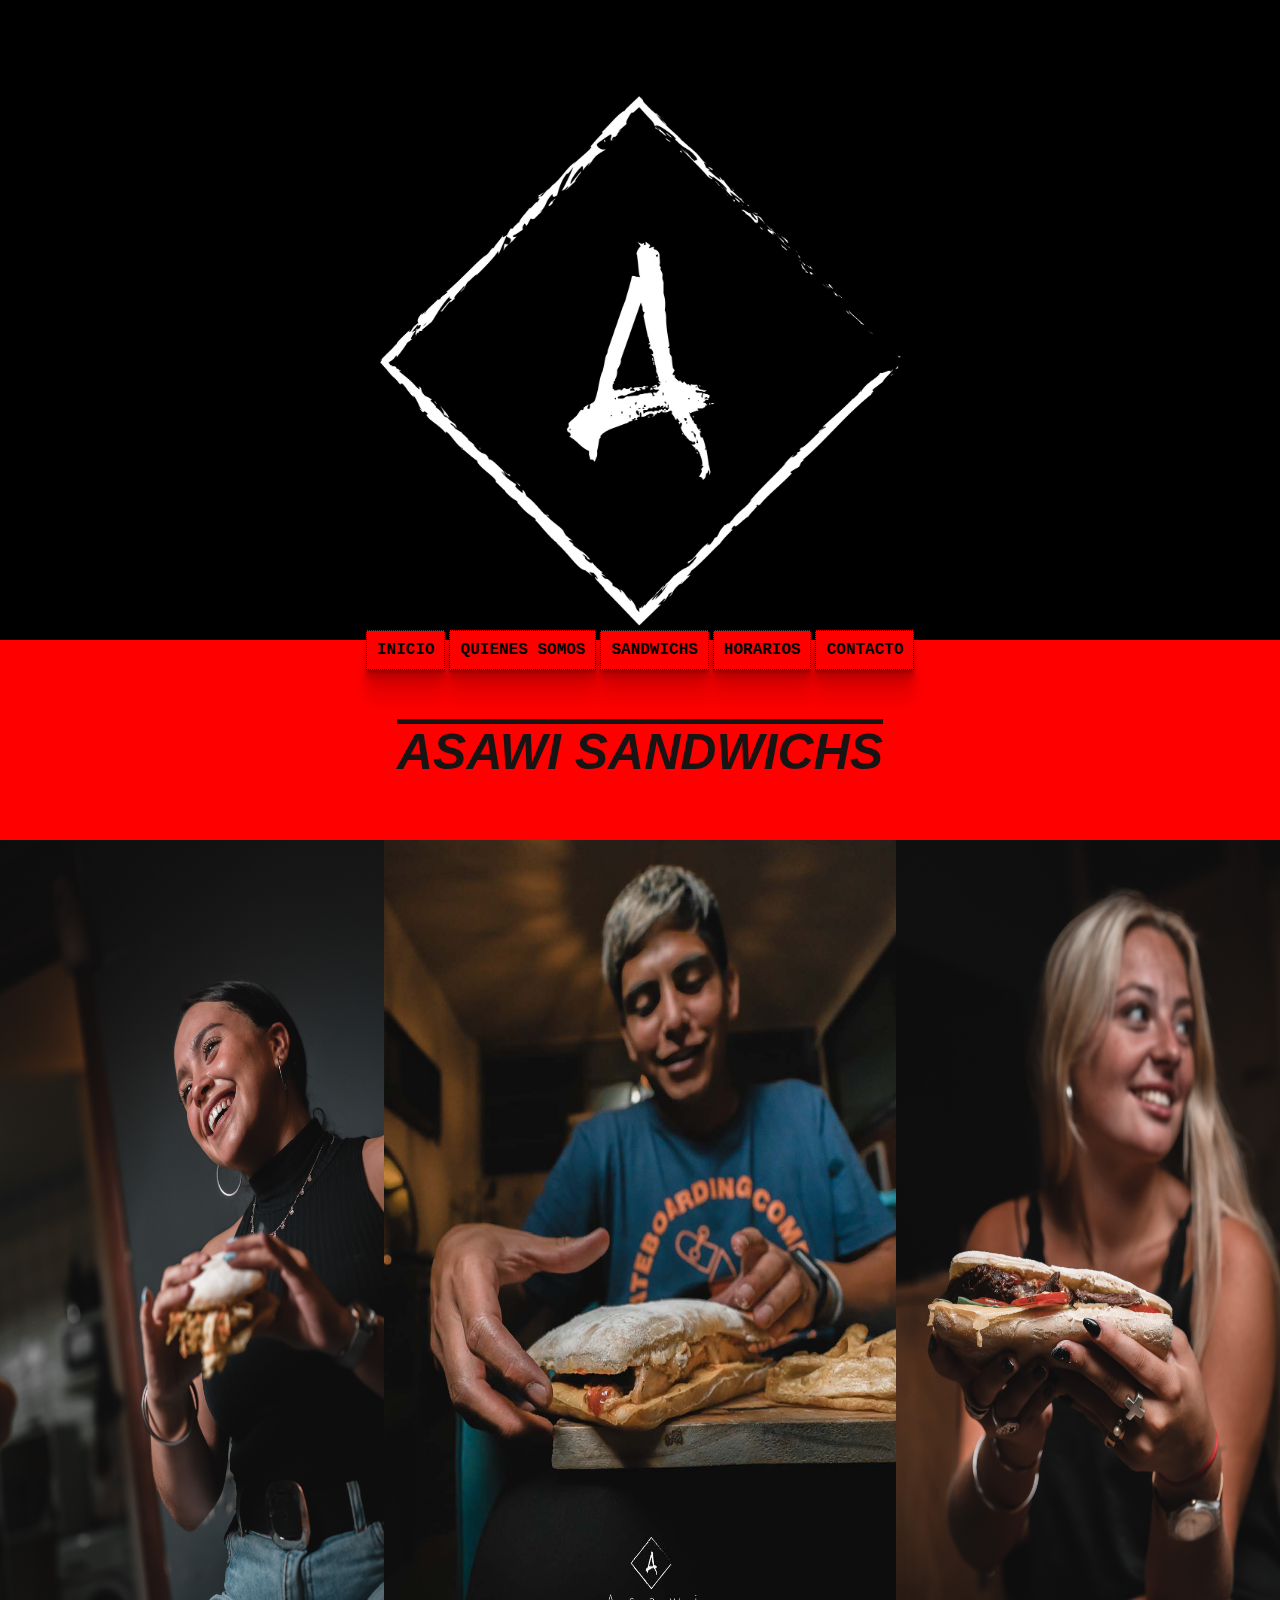
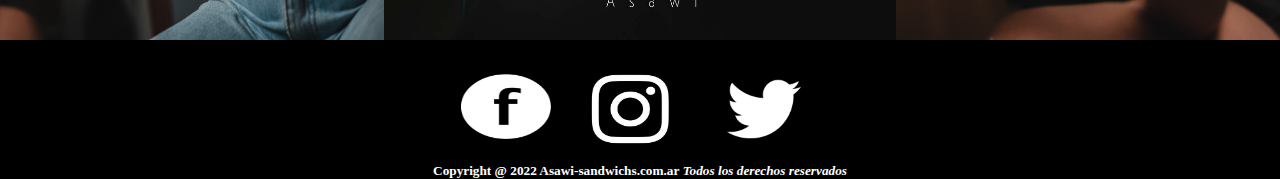
<file: index.html>
<!DOCTYPE html>
<html lang="en">
<head>
    <meta charset="UTF-8">
    <meta http-equiv="X-UA-Compatible" content="IE=edge">
    <meta name="viewport" content="width=device-width, initial-scale=1.0">
    <title>Asawi Sandwichs</title>
    <link rel="stylesheet" href="css/style.css">
    <link rel="shortcut icon" href="images/white_logo_dark_background.jpg" type="image/x-icon">
    <link rel="preconnect" href="https://fonts.googleapis.com">
    <link rel="preconnect" href="https://fonts.gstatic.com" crossorigin>
    <link href="https://fonts.googleapis.com/css2?family=Open+Sans:ital@1&display=swap" rel="stylesheet">

</head>
<body>   

  <header> 

    <div class="headInicio">
    </div>

  </header> 

    <main>
      <div>	
          <nav class="navegador">
          <ul class="ul"> 
          <a href="index.html" class="navegador_link"><b>INICIO</b></a>
          <a href="pages/quienessomos.html" class="navegador_link"><B>QUIENES SOMOS</B></a>
          <a href="pages/sandwichs.html" class="navegador_link"><B>SANDWICHS</B></a>
          <a href="pages/horarios.html" class="navegador_link"><B>HORARIOS</B></a>
          <a href="pages/contacto.html" class="navegador_link"><B>CONTACTO</B></a>
        </ul>
         <h1 class="classh1"><i>ASAWI SANDWICHS</i></h1>
        </nav> 
        </div>   

    <div>
        <img src="images/portada.jpg" alt="session" class="imagen_inicio">
        <img src="images/portada2.jpg" alt="Session1" class="imagen_inicio1">
        <img src="images/portada1.jpg" alt="session2" class="imagen_inicio2">
    </div>

  </main>
  <div>
    <footer class="footer"> 
              <td colspan="2">
                <a href="https://facebook.com" target="_blank">
                <img src="images/face.png"  alt="facebook" width="90" class="redes"></a></td>
              <td colspan="2">
                <a href="https://instagram.com" target="_blank">  
                <img src="images/instagram.jpg" alt="instagram" width="90" class="redes1"></td></a>
              <td colspan="2">
                <a href="https://twitter.com" target="_blank">  
                <img src="images/Símbolo-twitter.jpg" alt="twitter" width= "110" class="redes2"></td></a>
          <h5><p><b>Copyright @ 2022 Asawi-sandwichs.com.ar</b> <i>Todos los derechos reservados</i></p></h5>
        
   </footer> 
  </div>
</body>
</html>
</file>
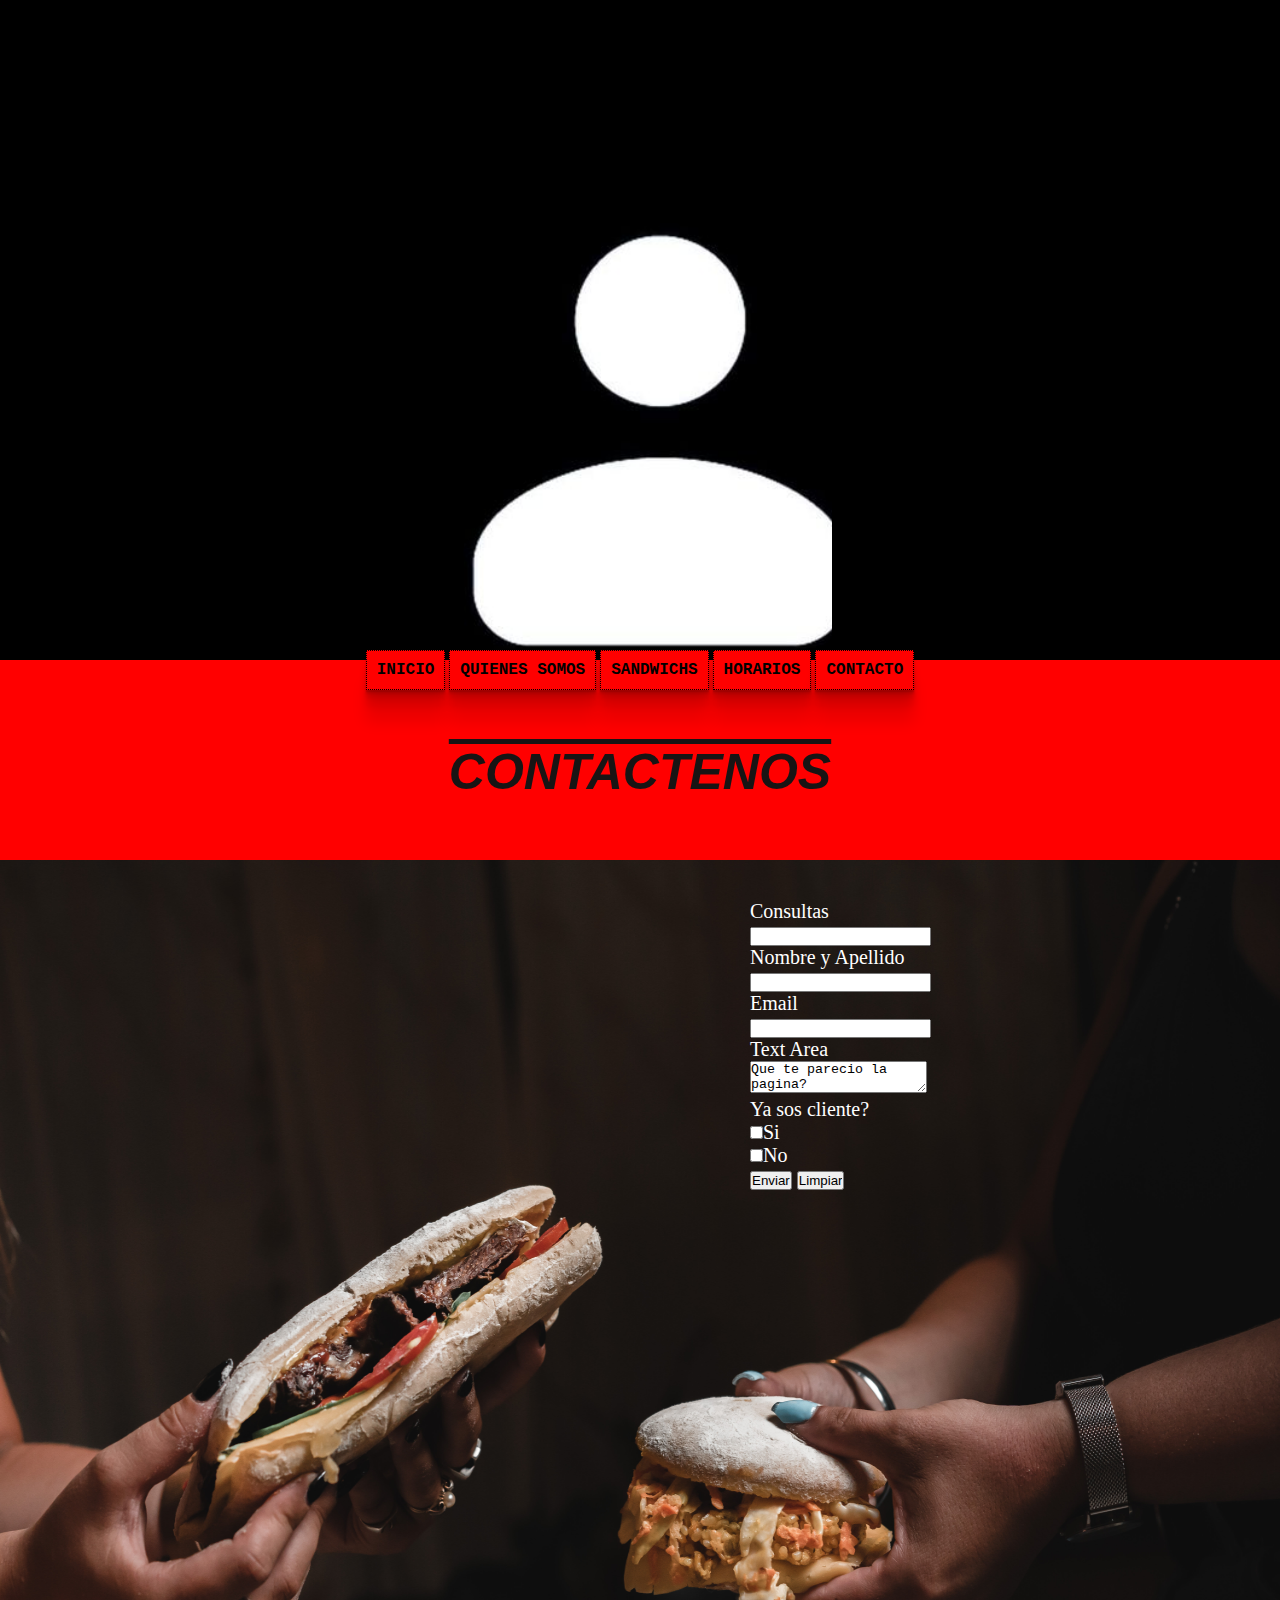
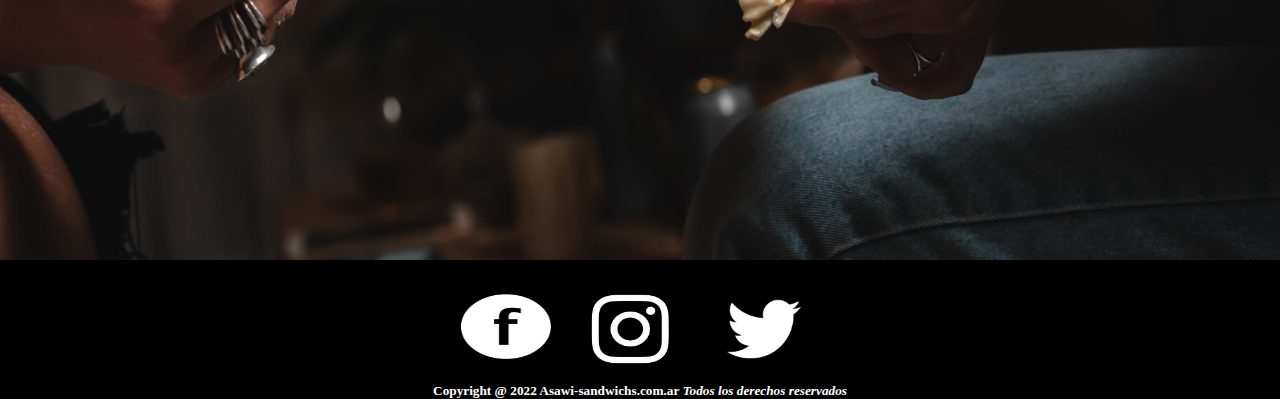
<file: pages/contacto.html>
<!DOCTYPE html>
<html lang="en">
<head>
    <meta charset="UTF-8">
    <meta http-equiv="X-UA-Compatible" content="IE=edge">
    <meta name="viewport" content="width=device-width, initial-scale=1.0">
    <title>Asawi Sandwichs</title>
    <link rel="stylesheet" href="../css/style.css">
    <link rel="shortcut icon" href="../images/white_logo_dark_background.jpg" type="image/x-icon">
    <link rel="preconnect" href="https://fonts.googleapis.com">
    <link rel="preconnect" href="https://fonts.gstatic.com" crossorigin>
    <link href="https://fonts.googleapis.com/css2?family=Open+Sans:ital@1&display=swap" rel="stylesheet">

</head>
<body>   

  <header> 
    <div class="headContacto"> 
    </div>
  </header> 

    <main>
      <div>	
        <nav class="navegador">
          <ul class="ul"> 
          <a href="../index.html" class="navegador_link"><b>INICIO</b></a>
          <a href="quienessomos.html" class="navegador_link"><B>QUIENES SOMOS</B></a>
          <a href="sandwichs.html" class="navegador_link"><B>SANDWICHS</B></a>
          <a href="horarios.html" class="navegador_link"><B>HORARIOS</B></a>
          <a href="contacto.html" class="navegador_link"><B>CONTACTO</B></a>
        </ul>
         <h1 class="classh1"><i>CONTACTENOS</i></h1>
        </nav> 
        </div>   
<main>
 
  <div class="formulario">
    <form action="gracias.html" method="post">
    <p>Consultas<br><input type="consulta"></p>
    <p>Nombre y Apellido<br><input type="Nombre y apellido"></p>
    <p>Email<br><input type="email"></p>
    <p>Text Area<br><textarea>Que te parecio la pagina?</textarea></p>
    <p>Ya sos cliente?</p>
    <p><input type="checkbox" id="si" value="si">Si</p>
    <p><input type="checkbox" id="no" value="no">No</p>
    <p><input type="submit" value="Enviar"> <input type="reset" value="Limpiar">
   </div>

<div>
  <img src="../images/bodycontacto.jpg" alt="Contacto" class="imagenContacto">
</div>

</main>
<div>
  <footer class="footer"> 
            <td colspan="2">
              <a href="https://facebook.com" target="_blank">
              <img src="../images/face.png"  alt="facebook" width="90" class="redes"></a></td>
            <td colspan="2">
              <a href="https://instagram.com" target="_blank">  
              <img src="../images/instagram.jpg" alt="instagram" width="90" class="redes1"></td></a>
            <td colspan="2">
              <a href="https://twitter.com" target="_blank">  
              <img src="../images/Símbolo-twitter.jpg" alt="twitter" width= "110" class="redes2"></td></a>
        <h5><p><b>Copyright @ 2022 Asawi-sandwichs.com.ar</b> <i>Todos los derechos reservados</i></p></h5>
      
 </footer> 
</div>
</body>
</html>
</file>
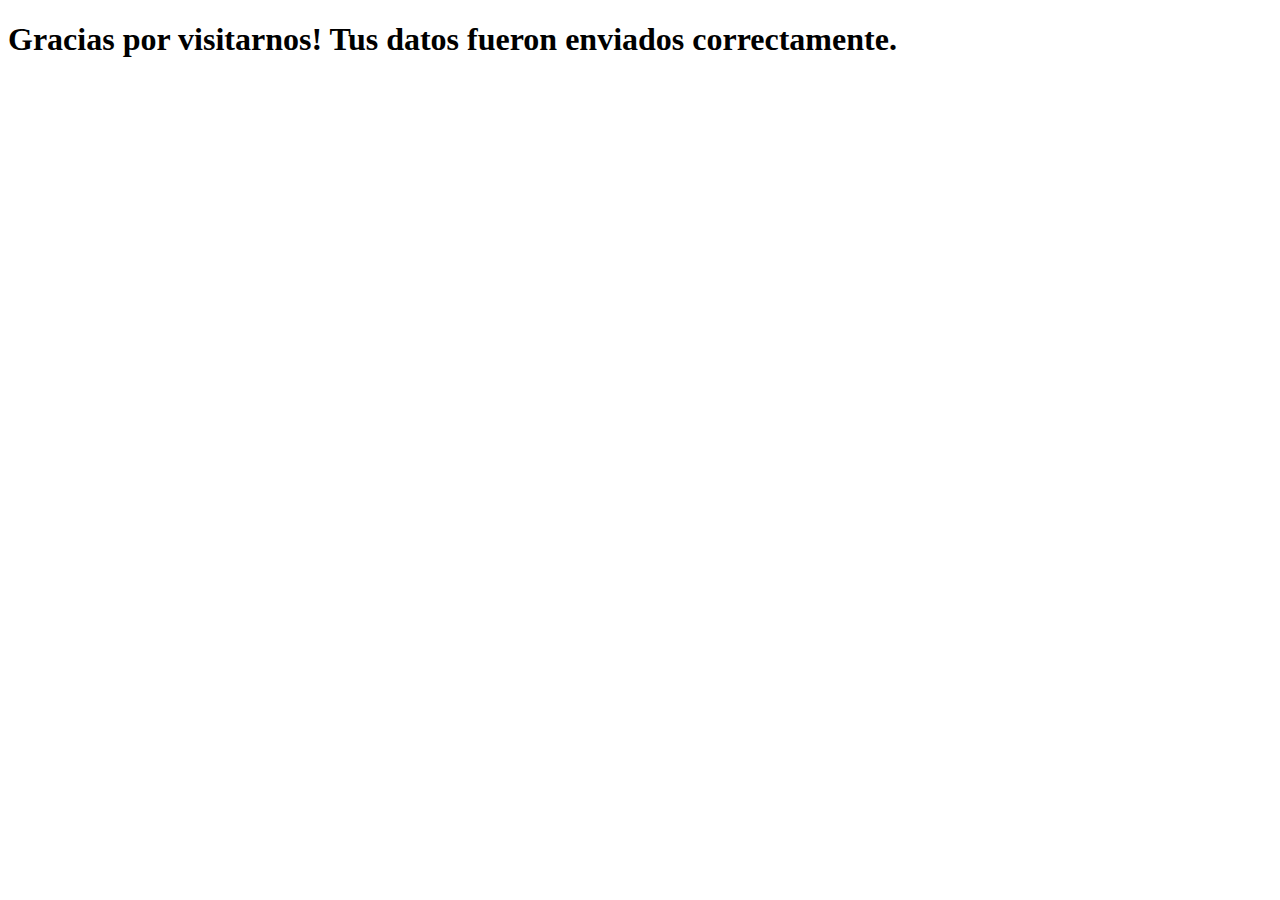
<file: pages/gracias.html>
<!DOCTYPE html>
<html lang="en">
<head>
    <meta charset="UTF-8">
    <meta http-equiv="X-UA-Compatible" content="IE=edge">
    <meta name="viewport" content="width=device-width, initial-scale=1.0">
    <link rel="shortcut icon" href="../IMAGES/white_logo_dark_background.jpg" type="image/x-icon">
    <title>Gracias por visitarnos!</title>
</head>
<body>
    <h1>Gracias por visitarnos! Tus datos fueron enviados correctamente.</h1>
</body>
</html>
</file>
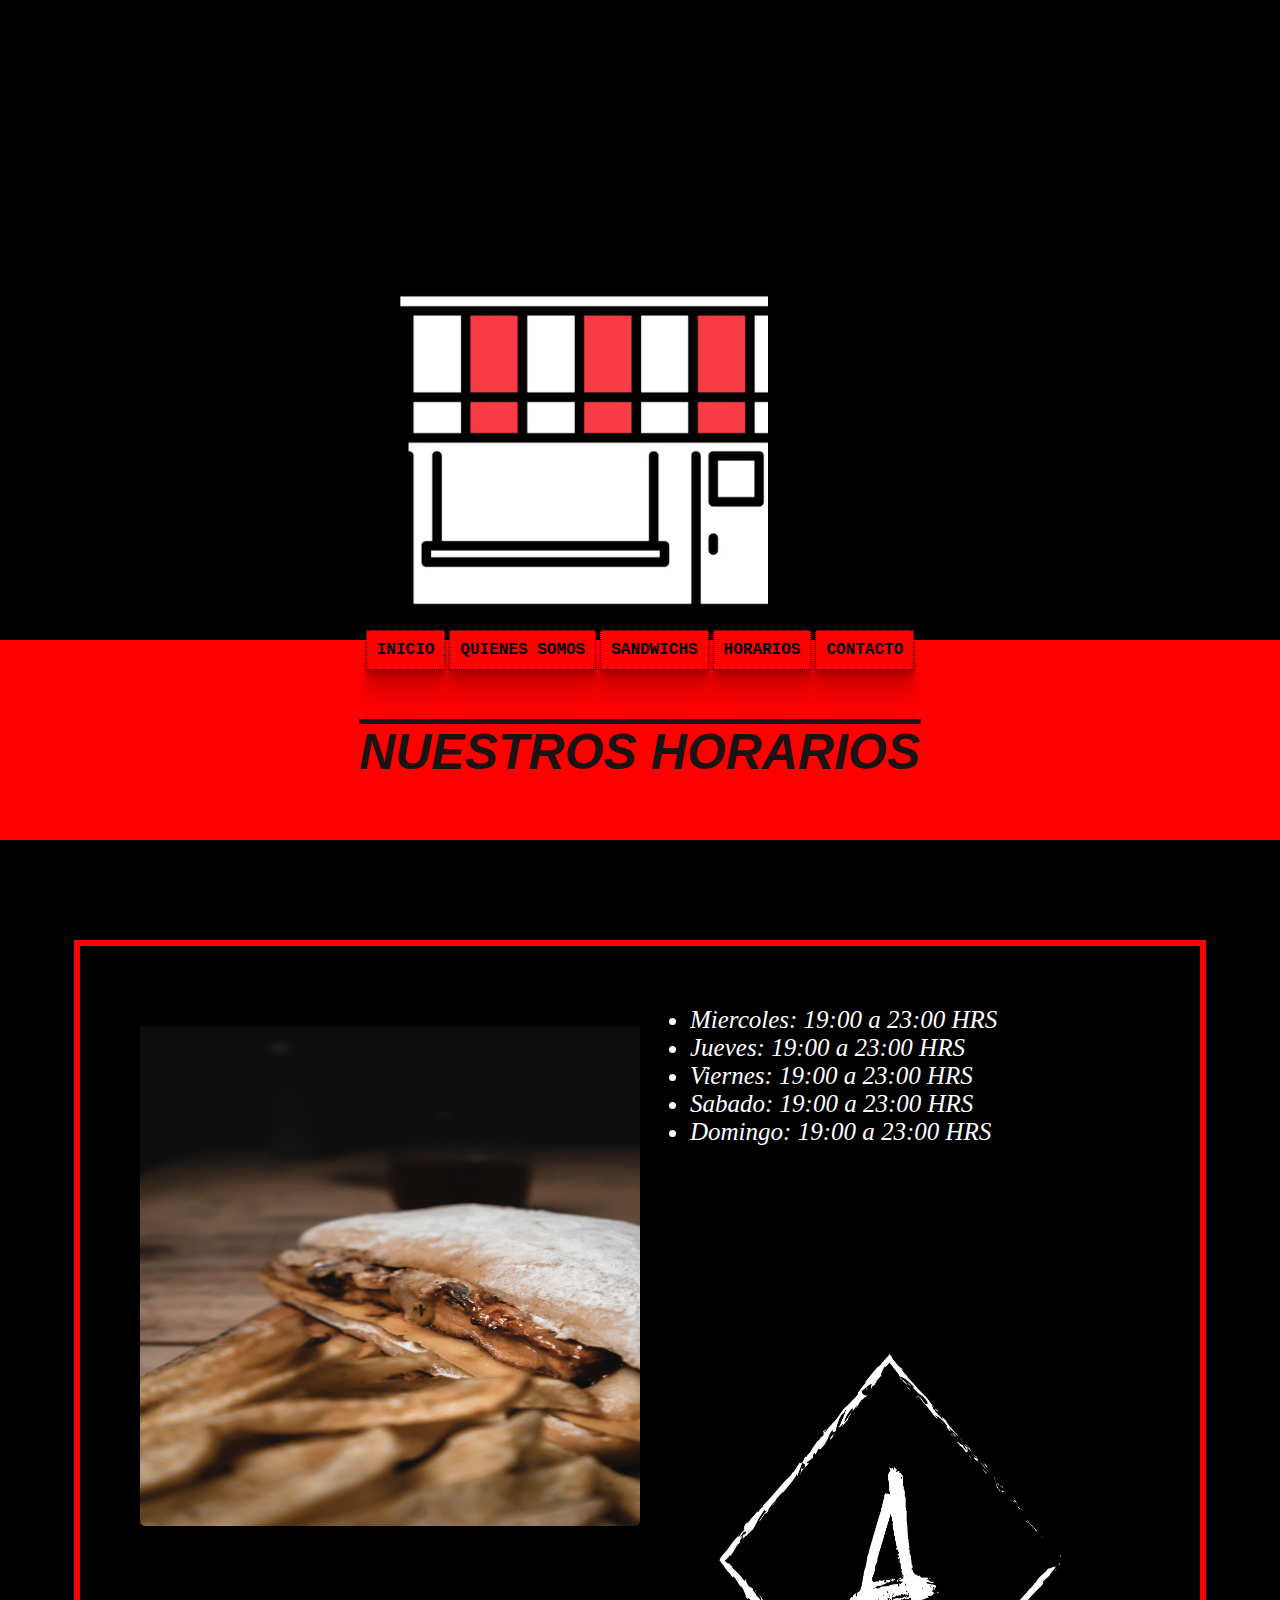
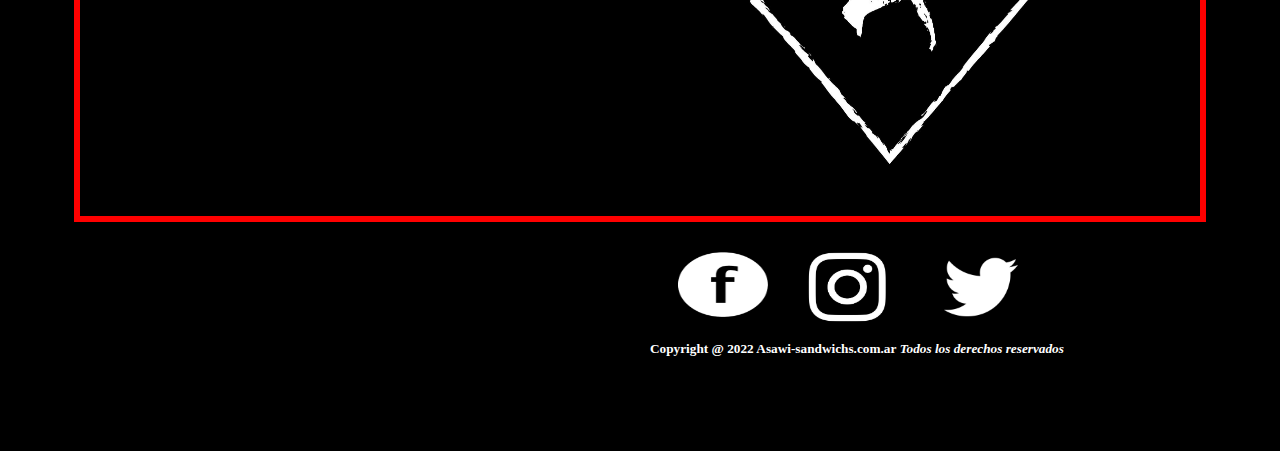
<file: pages/horarios.html>
<!DOCTYPE html>
<html lang="en">
<head>
    <meta charset="UTF-8">
    <meta http-equiv="X-UA-Compatible" content="IE=edge">
    <meta name="viewport" content="width=device-width, initial-scale=1.0">
    <title>Asawi Sandwichs</title>
    <link rel="stylesheet" href="../css/style.css">
    <link rel="shortcut icon" href="../images/white_logo_dark_background.jpg" type="image/x-icon">
    <link rel="preconnect" href="https://fonts.googleapis.com">
    <link rel="preconnect" href="https://fonts.gstatic.com" crossorigin>
    <link href="https://fonts.googleapis.com/css2?family=Open+Sans:ital@1&display=swap" rel="stylesheet">

</head>
<body>   

  <header> 
    <div class="headHorario"> 
    </div>
  </header> 

    <main>
      <div>	
        <nav class="navegador">
          <ul class="ul"> 
          <a href="../index.html" class="navegador_link"><b>INICIO</b></a>
          <a href="quienessomos.html" class="navegador_link"><B>QUIENES SOMOS</B></a>
          <a href="sandwichs.html" class="navegador_link"><B>SANDWICHS</B></a>
          <a href="horarios.html" class="navegador_link"><B>HORARIOS</B></a>
          <a href="contacto.html" class="navegador_link"><B>CONTACTO</B></a>
        </ul>
         <h1 class="classh1"><i>NUESTROS HORARIOS</i></h1>
        </nav> 
        </div>   
    <main>


          <div class="conteiner">
           <img src="../images/qs.jpg" alt="horarios">
           <ul>
             <li>Miercoles: 19:00 a 23:00 HRS</li>
             <li>Jueves: 19:00 a 23:00 HRS</li>
             <li>Viernes: 19:00 a 23:00 HRS</li>
             <li>Sabado: 19:00 a 23:00 HRS</li>
             <li>Domingo: 19:00 a 23:00 HRS</li>
           </ul>
           <img src="../images/white_logo_dark_background1.jpg" alt="Logo final" class="imagen_logodiv">
         </div>
         
         </main>
         
         <div>
           <footer class="footerQS"> 
                     <td colspan="2">
                       <a href="https://facebook.com" target="_blank">
                       <img src="../images/face.png"  alt="facebook" width="90" class="redes"></a></td>
                     <td colspan="2">
                       <a href="https://instagram.com" target="_blank">  
                       <img src="../images/instagram.jpg" alt="instagram" width="90" class="redes1"></td></a>
                     <td colspan="2">
                       <a href="https://twitter.com" target="_blank">  
                       <img src="../images/Símbolo-twitter.jpg" alt="twitter" width= "110" class="redes2"></td></a>
                 <h5><p><b>Copyright @ 2022 Asawi-sandwichs.com.ar</b> <i>Todos los derechos reservados</i></p></h5>
               
          </footer> 
         </div>
         </body>
         </html>
</file>
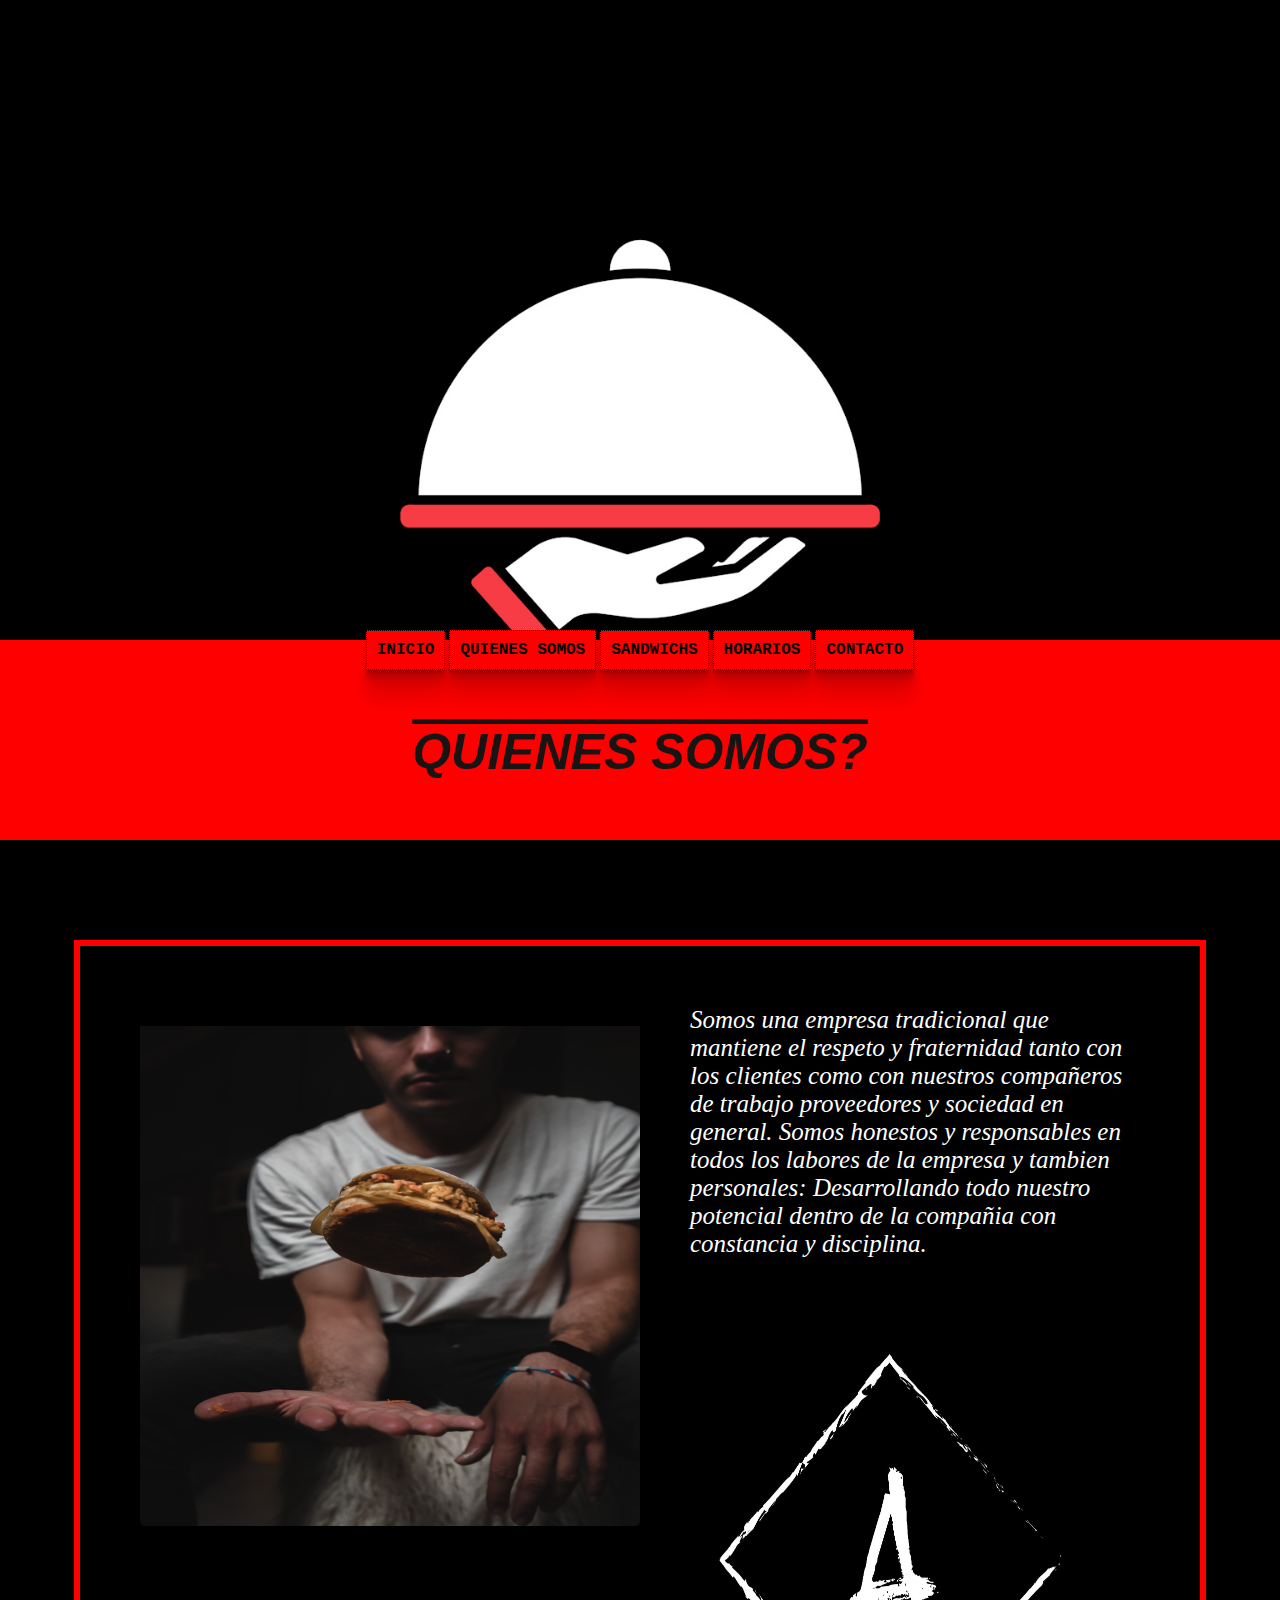
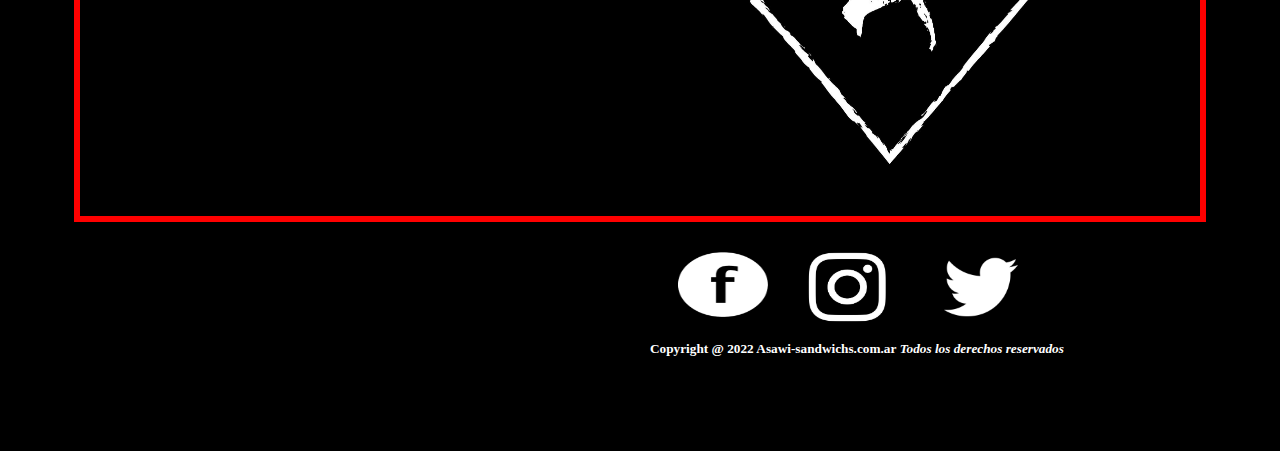
<file: pages/quienessomos.html>
<!DOCTYPE html>
<html lang="en">
<head>
    <meta charset="UTF-8">
    <meta http-equiv="X-UA-Compatible" content="IE=edge">
    <meta name="viewport" content="width=device-width, initial-scale=1.0">
    <title>Asawi Sandwichs</title>
    <link rel="stylesheet" href="../css/style.css">
    <link rel="shortcut icon" href="../images/white_logo_dark_background.jpg" type="image/x-icon">
    <link rel="preconnect" href="https://fonts.googleapis.com">
    <link rel="preconnect" href="https://fonts.gstatic.com" crossorigin>
    <link href="https://fonts.googleapis.com/css2?family=Open+Sans:ital@1&display=swap" rel="stylesheet">

</head>
<body>   

  <header> 
    <div class="headQS"> 
    </div>
  </header> 

    <main>
      <div>	
        <nav class="navegador">
          <ul class="ul"> 
          <a href="../index.html" class="navegador_link"><b>INICIO</b></a>
          <a href="quienessomos.html" class="navegador_link"><B>QUIENES SOMOS</B></a>
          <a href="sandwichs.html" class="navegador_link"><B>SANDWICHS</B></a>
          <a href="horarios.html" class="navegador_link"><B>HORARIOS</B></a>
          <a href="contacto.html" class="navegador_link"><B>CONTACTO</B></a>
        </ul>
         <h1 class="classh1"><i>QUIENES SOMOS?</i></h1>
        </nav> 
        </div>   
<main>


 <div class="conteiner">
  <img src="../images/quienes.jpg" alt="quienessomos">
  <p>Somos una empresa tradicional que mantiene el respeto y fraternidad tanto con los clientes como con nuestros compañeros de trabajo proveedores y sociedad en general. Somos honestos y responsables en todos los labores de la empresa y tambien personales: Desarrollando todo nuestro potencial dentro de la compañia con constancia y disciplina.</p>
  <img src="..//images/white_logo_dark_background1.jpg" alt="Logo final" class="imagen_logodiv">
</div>

</main>

<div>
  <footer class="footerQS"> 
            <td colspan="2">
              <a href="https://facebook.com" target="_blank">
              <img src="../images/face.png"  alt="facebook" width="90" class="redes"></a></td>
            <td colspan="2">
              <a href="https://instagram.com" target="_blank">  
              <img src="../images/instagram.jpg" alt="instagram" width="90" class="redes1"></td></a>
            <td colspan="2">
              <a href="https://twitter.com" target="_blank">  
              <img src="../images/Símbolo-twitter.jpg" alt="twitter" width= "110" class="redes2"></td></a>
        <h5><p><b>Copyright @ 2022 Asawi-sandwichs.com.ar</b> <i>Todos los derechos reservados</i></p></h5>
      
 </footer> 
</div>
</body>
</html>
</file>
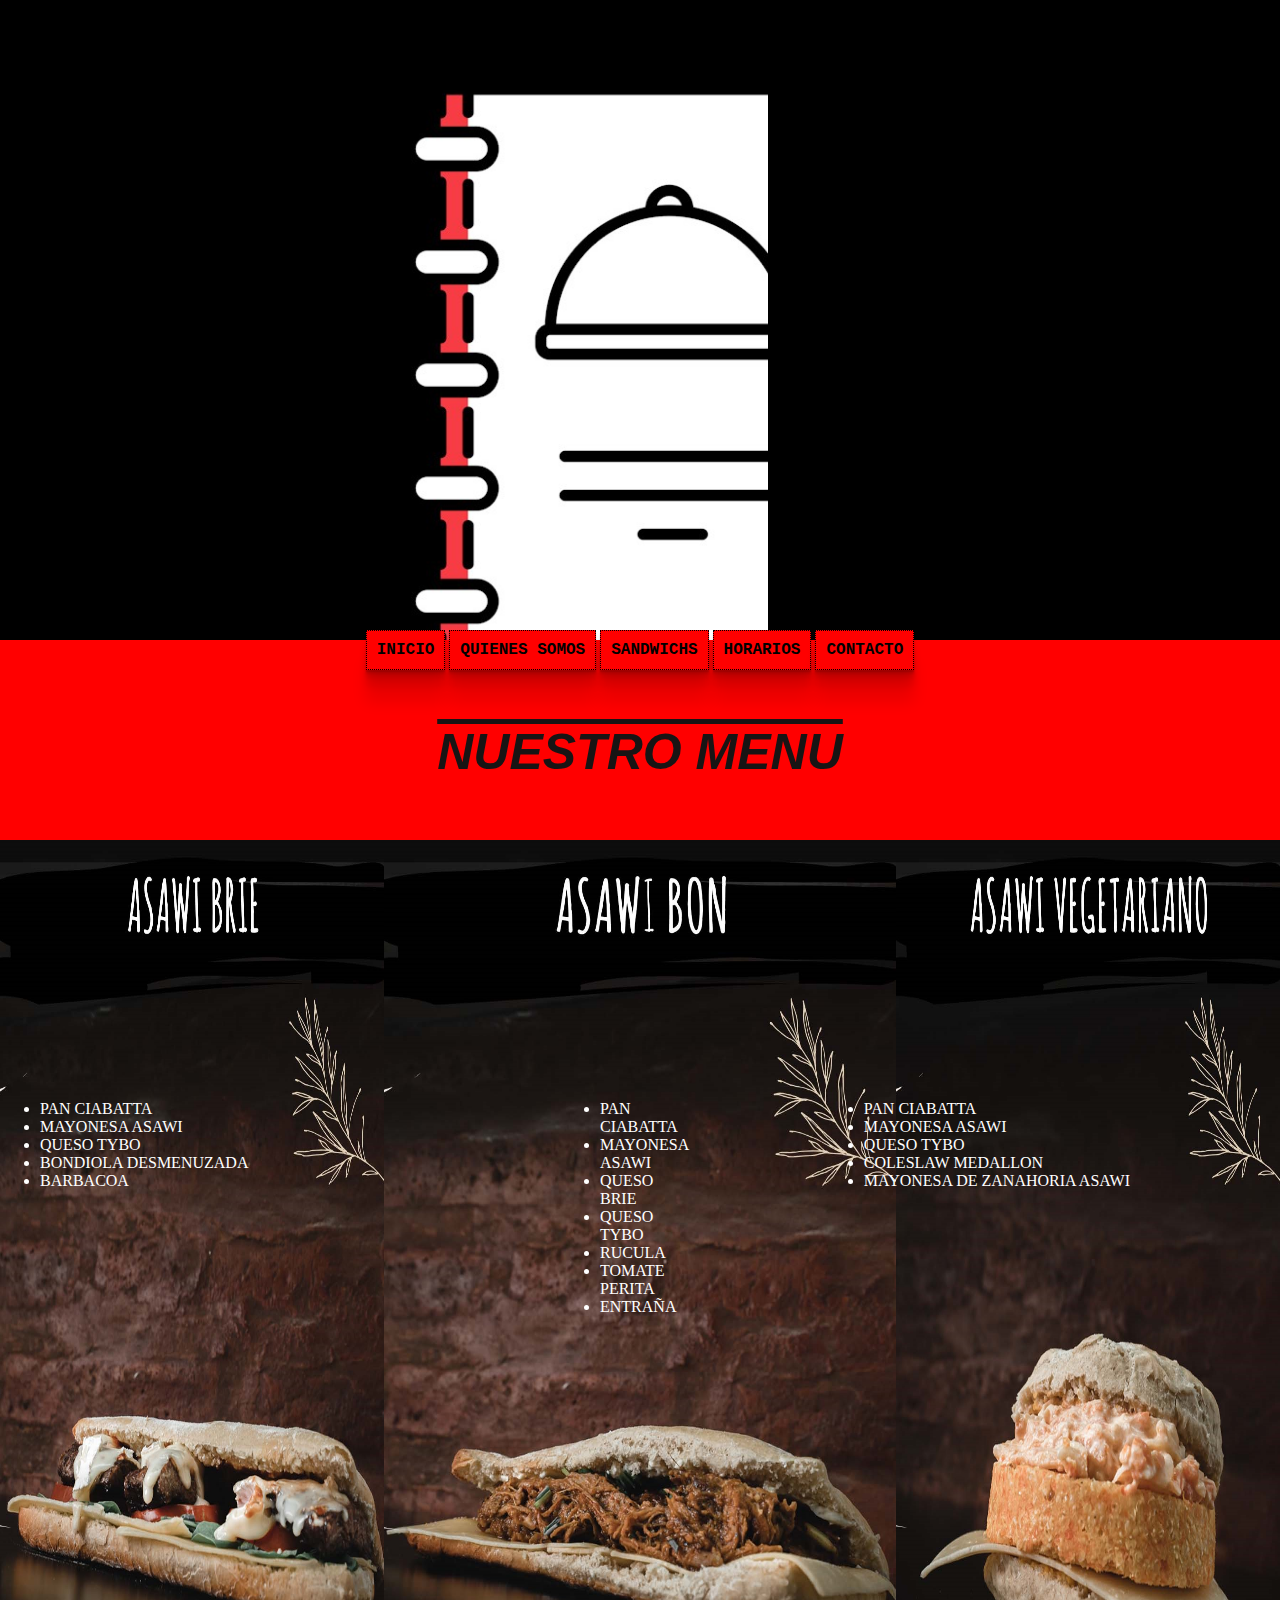
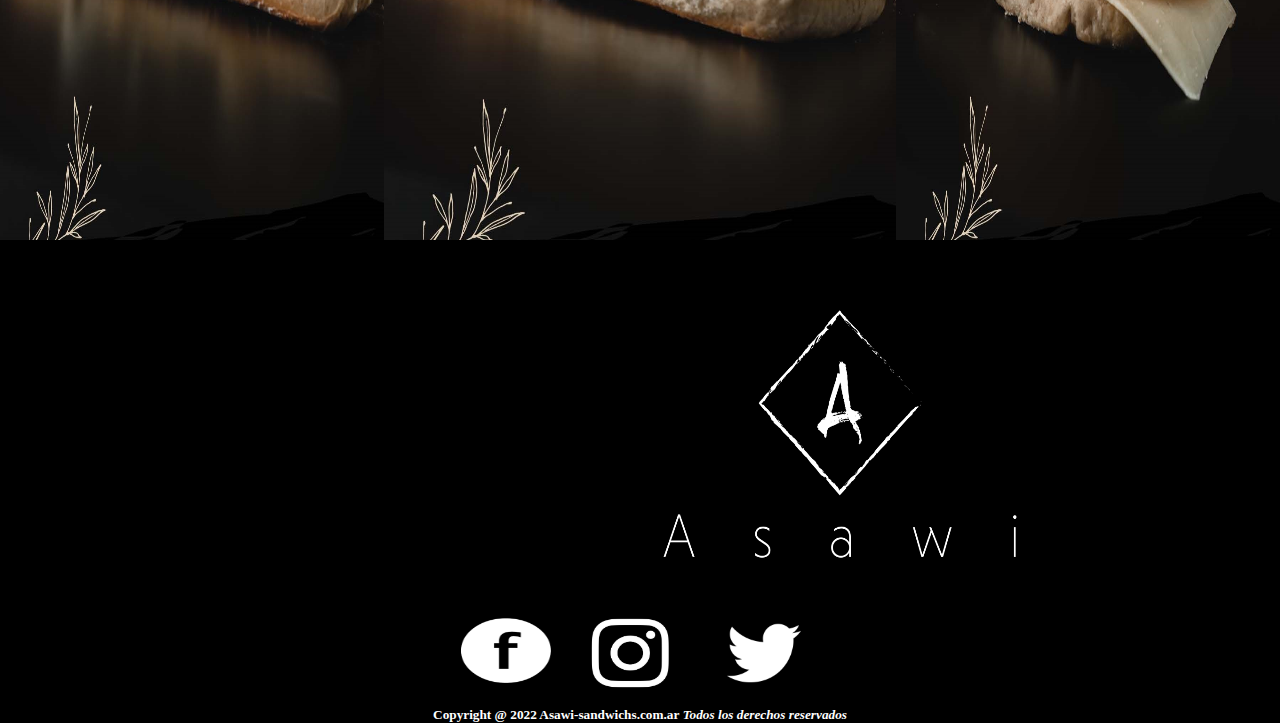
<file: pages/sandwichs.html>
<!DOCTYPE html>
<html lang="en">
<head>
    <meta charset="UTF-8">
    <meta http-equiv="X-UA-Compatible" content="IE=edge">
    <meta name="viewport" content="width=device-width, initial-scale=1.0">
    <title>Asawi Sandwichs</title>
    <link rel="stylesheet" href="../css/style.css">
    <link rel="shortcut icon" href="../images/white_logo_dark_background.jpg" type="image/x-icon">
    <link rel="preconnect" href="https://fonts.googleapis.com">
    <link rel="preconnect" href="https://fonts.gstatic.com" crossorigin>
    <link href="https://fonts.googleapis.com/css2?family=Open+Sans:ital@1&display=swap" rel="stylesheet">

</head>
<body>   

  <header> 
    <div class="headSandwich"> 
    </div>
  </header> 

    <main>
      <div>	
          <nav class="navegador">
            <ul class="ul"> 
          <a href="../index.html" class="navegador_link"><b>INICIO</b></a>
          <a href="quienessomos.html" class="navegador_link"><B>QUIENES SOMOS</B></a>
          <a href="sandwichs.html" class="navegador_link"><B>SANDWICHS</B></a>
          <a href="horarios.html" class="navegador_link"><B>HORARIOS</B></a>
          <a href="contacto.html" class="navegador_link"><B>CONTACTO</B></a>
        </ul>
         <h1 class="classh1"><i>NUESTRO MENU</i></h1>
        </nav> 
        </div>   
<main>

  <div>
    <img src="../images/ASAWI BRIE NUEVO.jpg" alt="session" class="imagen_sandwich">
    <img src="../images/ASAWI BON NUEVO.jpg" alt="Session1" class="imagen_sandwich1">
    <img src="../images/ASAWI VEGETARIANO NUEVO.jpg" alt="Session1" class="imagen_sandwich2">
  </div>

  <div>
    <ul class="ingredientes">
    <li>PAN CIABATTA</li>
    <li>MAYONESA ASAWI</li>
    <li>QUESO TYBO</li>
    <li>BONDIOLA DESMENUZADA</li>
    <li>BARBACOA</li>  
    </ul>
    <ul class="ingredientes1">
      <li>PAN CIABATTA</li>
      <li>MAYONESA ASAWI</li>
      <li>QUESO BRIE</li>
      <li>QUESO TYBO</li>
      <li>RUCULA</li>
      <li>TOMATE PERITA</li>
      <li>ENTRAÑA</li>
    </ul>
    
    <ul class="ingredientes2"> 
      <li>PAN CIABATTA</li>
      <li>MAYONESA ASAWI</li>
      <li>QUESO TYBO</li>
      <li>COLESLAW MEDALLON</li>
      <li>MAYONESA DE ZANAHORIA ASAWI</li>
    </ul>
</div>

<div>
  <img src="..//images/white_logo_dark_background.jpg" alt="Logo final" class="imagenFinal">

</div>
</main>
<div>
  <footer class="footer"> 
            <td colspan="2">
              <a href="https://facebook.com" target="_blank">
              <img src="../images/face.png"  alt="facebook" width="90" class="redes"></a></td>
            <td colspan="2">
              <a href="https://instagram.com" target="_blank">  
              <img src="../images/instagram.jpg" alt="instagram" width="90" class="redes1"></td></a>
            <td colspan="2">
              <a href="https://twitter.com" target="_blank">  
              <img src="../images/Símbolo-twitter.jpg" alt="twitter" width= "110" class="redes2"></td></a>
        <h5><p><b>Copyright @ 2022 Asawi-sandwichs.com.ar</b> <i>Todos los derechos reservados</i></p></h5>
      
 </footer> 
</div>
</body>
</html>
</file>
<file: css/style.css>
* {
    margin: 0;
    padding: 0;
}

body {
    background: black;
}


.headInicio {
    background-image: url("../images/white_logo_dark_background.jpg");
    background-color: black;
    height: 600px;
    padding-top: 40px;
    background-repeat: no-repeat;
    background-position: center center;
    background-size: contain;
    background-attachment: fixed;
    overflow: auto;
    /* IMAGEN HEAD INDEX*/
}

.headQS {
    background-image: url("../images/quienessomos.jpg");
    background-color: black;
    height: 600px;
    padding-top: 40px;
    background-repeat: no-repeat;
    background-position: center center;
    background-size: contain;
    background-attachment: fixed;
    overflow: auto;
    /* IMAGEN HEAD QUIENES SOMOS*/
}


.headSandwich {
    background-image: url("../images/Logo\ menu.jpg");
    background-color: black;
    height: 600px;
    width: 60%;
    padding-top: 40px;
    background-repeat: no-repeat;
    background-position: center center;
    background-size: contain;
    background-attachment: fixed;
    overflow: auto;
    /* IMAGEN HEAD SANDWICHS*/
}

.headHorario {
    background-image: url("../images/Logo\ horarios\ y\ atencion.jpg");
    background-color: black;
    height: 600px;
    width: 60%;
    padding-top: 40px;
    background-repeat: no-repeat;
    background-position: center center;
    background-size: contain;
    background-attachment: fixed;
    overflow: auto;
    /* IMAGEN HEAD HORARIOS*/
}

.headContacto {
    background-image: url("../images/contactoo.jpg");
    background-color: black;
    height: 550px;
    width: 65%;
    padding-top: 110px;
    margin-right: 200px;
    background-repeat: no-repeat;
    background-position: center center;
    background-size: contain;
    background-attachment: fixed;
    overflow: auto;
    /* IMAGEN HEAD CONTACTO*/
}

.ul {
    width: 100%;
    /*ANCHO NAV*/
}

.navegador {
    text-align: center;
    background-color: red;
    color: black;
    height: 200px;
    font-size: 100%;
    /*MENU*/
}

.navegador_link {
    box-shadow: rgba(0, 0, 0, 0.09) 0px 2px 1px, rgba(0, 0, 0, 0.09) 0px 4px 2px, rgba(0, 0, 0, 0.09) 0px 8px 4px, rgba(0, 0, 0, 0.09) 0px 16px 8px, rgba(0, 0, 0, 0.09) 0px 32px 16px;
    text-decoration: none;
    color: black;
    background-color: red;
    padding: 10px;
    font-family:'Courier New', Courier, monospace;
    border: 1px dotted black
    /*ICONOS MENU*/
}


.classh1 {
    font-size: 50px;
    padding-top: 4rem;
    background-color: red;
    color: rgb(24, 20, 20);
    text-decoration: overline;
    font-family:'Segoe UI', Tahoma, Geneva, Verdana, sans-serif;
    /*TITULO PRINCIPAL*/
}

.imagen_inicio {
    align-items: left;
    width:  30%;
    float: left;
    height: 800px;
    background-position: left left;
    /*IMAGENES MAIN*/
}

.imagen_inicio1 {
    align-items: center;
    width:  40%;
    float: center;
    height: 800px;
    background-position: center center;
    /*IMAGENES MAIN*/
}

.imagen_inicio2 {
    align-items: right;
    width:  30%;
    float: right;
    height: 800px;
    background-position: right right;
    /*IMAGENES MAIN*/
}

.conteiner {
    width: 100%;
    max-width: 1000px;
    height: 750px;
    margin: auto;
    padding: 60px;
    background: black;
    margin-top: 100px;
    border: 6px solid red;
    /*DIV QUIENES SOMOS*/
}


.conteiner img {
    border-radius: 5px;
    padding-top: 20px;
    width: 500px;
    height: 500px;
    float: left;
    margin-right: 50px;
    /*IMAGEN MAIN QUIENES SOMOS*/
}


.conteiner p {
    font-size: 25px;
    font-weight: 300;
    color: white;
    font-family: 'Times New Roman', Times, serif;
    font-style: italic;
    /*TEXTO QUIENES SOMOS Y HORARIOS*/
}

.conteiner ul {
    font-size: 25px;
    padding-left: 50px;
    font-weight: 300;
    color: white;
    font-family: 'Times New Roman', Times, serif;
    font-style: italic;
    /*TEXTO QUIENES SOMOS*/
}

.imagen_logodiv {
    position: relative;
    bottom: 250px;
    padding-bottom: 5px;
    left: 500px;
    width: 50px;
    height: 10px;
    background-position: right right;
    /*LOGO BODY QUIENES SOMOS Y HORARIOS*/
}

.imagen_sandwich {
    align-items: left;
    width:  30%;
    float: left;
    height: 1000px;
    background-position: left left;
    /*IMAGENES SANDWICHS*/
}

.imagen_sandwich1 {
    align-items: center;
    width:  40%;
    float: center;
    height: 1000px;
    background-position: center center;
    /*IMAGENES SANDWICHS*/
}

.imagen_sandwich2 {
    align-items: right;
    width:  30%;
    float: right;
    height: 1000px;
    background-position: right right;
    /*IMAGENES SANDWICHS*/

}

.ingredientes {
    text-align: left;
    color: white;
    align-items: left;
    position: absolute;
    top: 1100px;
    left: 40px;
    display: inline-block;
    background-position: left left;
    /*INGREDIENTES BRIE*/
}

.ingredientes1 {
    color: white;
    display: inline-block;
    align-items: center;
    position: absolute;
    top: 1100px;
    bottom: 10px;
    left: 600px;
    right: 700px;
    background-position: center center;
    /*INGREDIENTES BON*/
}

.ingredientes2 {
    color:white;
    align-items: right;
    position: absolute;
    top: 1100px;
    right: 150px;
    display: inline-block;
    background-position: right right;
    /*INGREDIENTES VEGGIE*/
}

.formulario {
    padding-top: 40px;
    align-items: center;
    color: white;
    background-position: center center;
    text-decoration: white;
    position: absolute;
    left: 750px;
    font-size: 20px;
    width: 800px;
    height: 100%;
    /*FORMULARIO CONTACTO*/
}

.imagenContacto {
    width: 100%;
    height: 1000px;
    /*IMAGEN BODY CONTACTO*/
}

.imagenFinal {
    padding-top: 40px;
    position: relative;
    left: 640px;
    width: 400px;
    height: 300px;
    background-position: center center;
    /*LOGO FINAL BODY*/
}

.imagenFinal1 {
    padding-top: 40px;
    position: relative;
    bottom: 300px;
    left: 640px;
    width: 400px;
    height: 300px;
    background-position: center center;
    /*LOGO FINAL BODY*/
}

.footer {
    text-align: center;
    background-color: black;
    align-items: center center;
    padding-top: 10px;
    height: 100%;
    color: white;
    float: center;
    /*PIE DE PAGINA*/
}

.footerQS {
    text-align: center;
    background-color: black;
    align-items: center center;
    padding-top: 10px;
    margin-bottom: auto;
    height: 10px;
    color: white;
    position: absolute;
    left: 650px;
    margin: auto;
    /*PIE DE PAGINA QUIENES SOMOS Y HORARIOS*/
}

.redes {
    border-radius: 20px;
    padding: 20px;
    height: 65px;
    /*IMAGEN FB*/
}

.redes1 {
    border-radius: 45px;
    padding: 10px;
    height: 80px;
    /*IMAGEN INSTA*/
}

.redes2 {
    padding: 20px;
    height: 60px;
    /*IMAGEN TW*/
}
</file>
